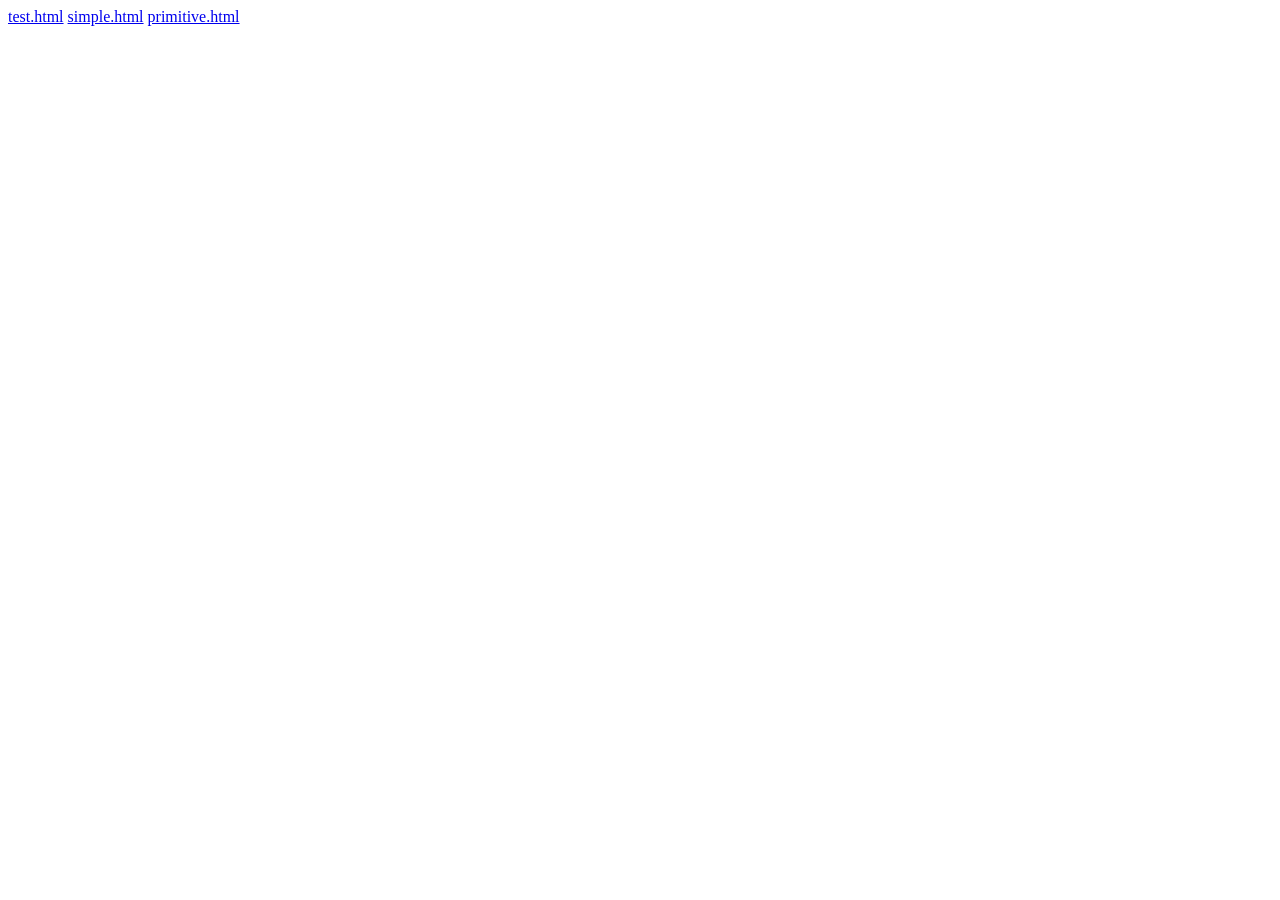
<file: client/index.html>
<html>
  <head>
    <title>SmartClient Example</title>
  </head>
  <body>
    <a href="./test.html">test.html</a>
    <a href="./simple.html">simple.html</a>
    <a href="./primitive.html">primitive.html</a>
  </body>
</html>
</file>
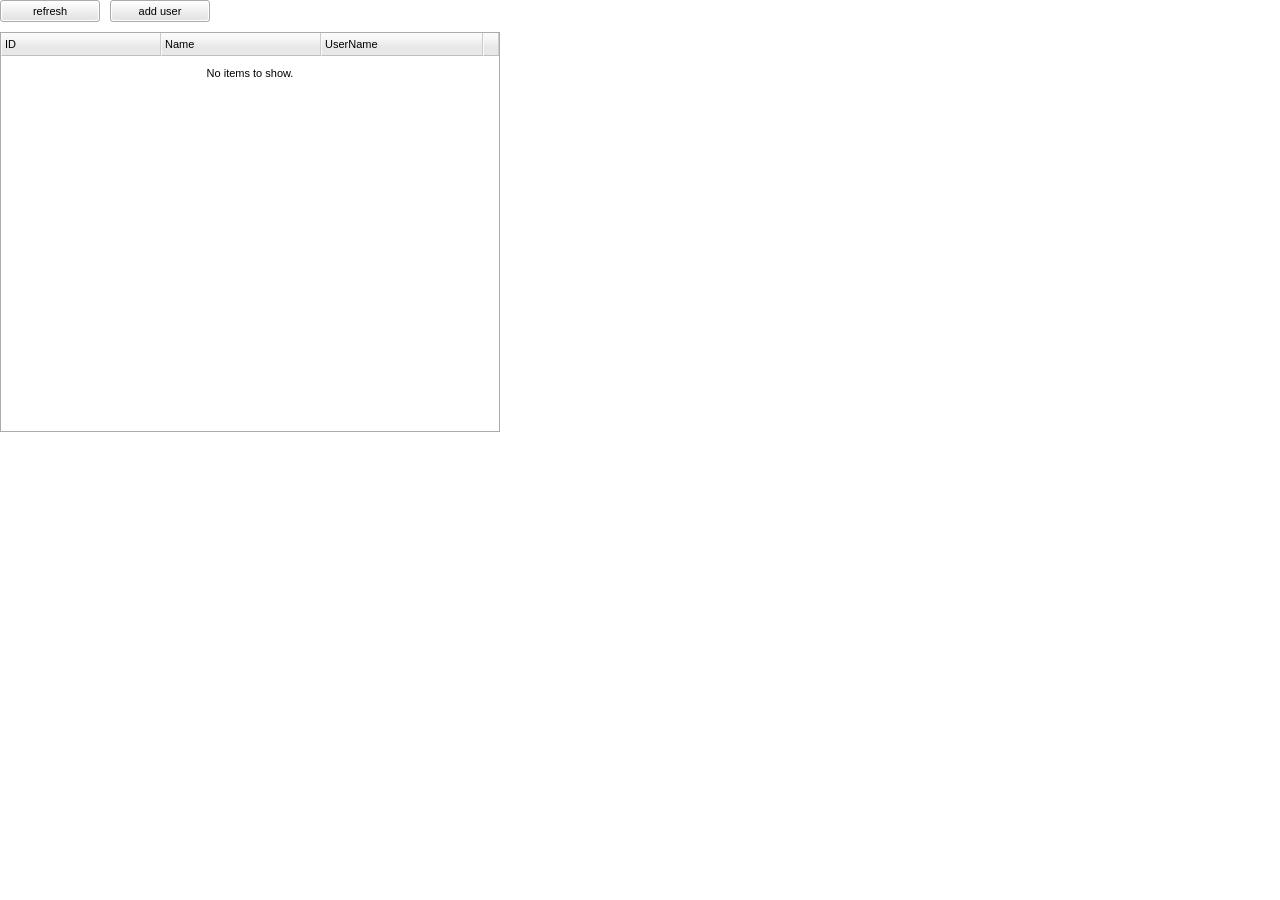
<file: primitive.html>
<html>
  <head>
    <script>var isomorphicDir = "./isomorphic/";</script>
    <script src="./isomorphic/system/modules/ISC_Core.js"></script>
    <script src="./isomorphic/system/modules/ISC_Foundation.js"></script>
    <script src="./isomorphic/system/modules/ISC_Containers.js"></script>
    <script src="./isomorphic/system/modules/ISC_Grids.js"></script>
    <script src="./isomorphic/system/modules/ISC_Forms.js"></script>
    <script src="./isomorphic/system/modules/ISC_DataBinding.js"></script>
    <script src="./isomorphic/skins/Enterprise/load_skin.js"></script>
  </head>
  <body>
    <script src="primitive.js"></script>
  </body>
</html>
</file>
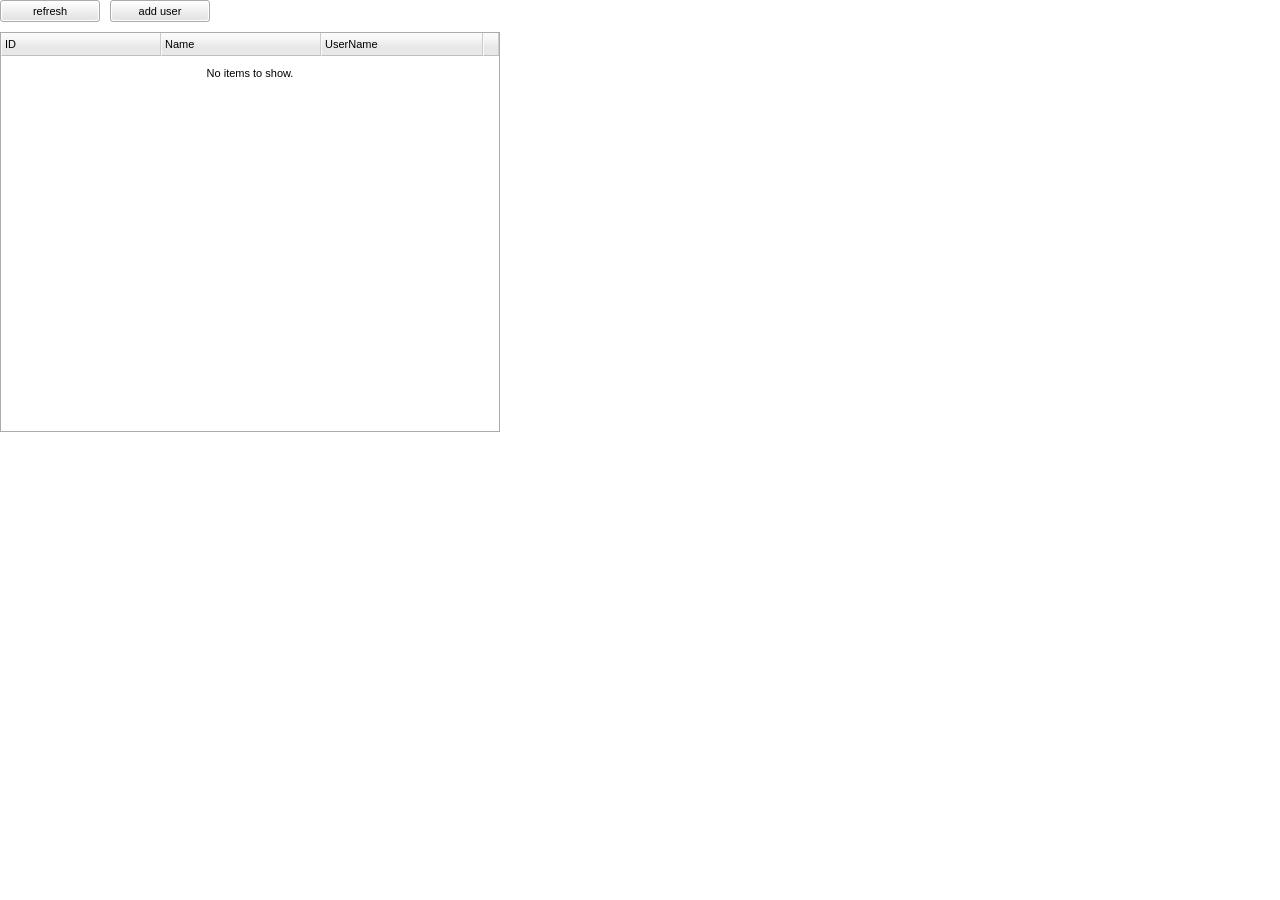
<file: simple.html>
<html>
  <head>
    <script>var isomorphicDir = "./isomorphic/";</script>
    <script src="./isomorphic/system/modules/ISC_Core.js"></script>
    <script src="./isomorphic/system/modules/ISC_Foundation.js"></script>
    <script src="./isomorphic/system/modules/ISC_Containers.js"></script>
    <script src="./isomorphic/system/modules/ISC_Grids.js"></script>
    <script src="./isomorphic/system/modules/ISC_Forms.js"></script>
    <script src="./isomorphic/system/modules/ISC_DataBinding.js"></script>
    <script src="./isomorphic/skins/Enterprise/load_skin.js"></script>
  </head>
  <body>
    <script src="simple.js"></script>
  </body>
</html>
</file>
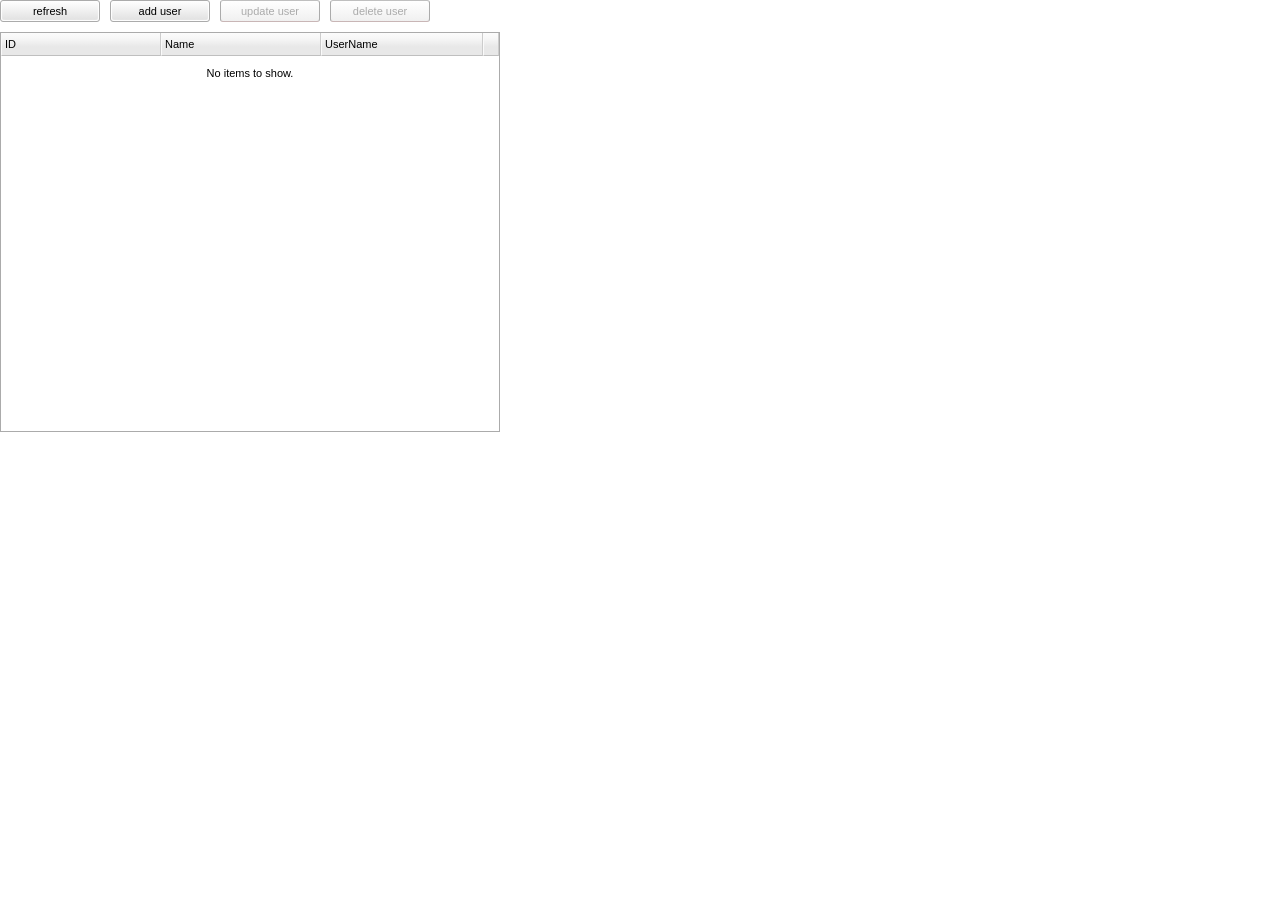
<file: client/primitive.html>
<html>
  <head>
    <script>var isomorphicDir = "./isomorphic/";</script>
    <script src="./isomorphic/system/modules/ISC_Core.js"></script>


    <script src="./isomorphic/system/modules/ISC_Foundation.js"></script>
    <script src="./isomorphic/system/modules/ISC_Containers.js"></script>

    <script src="./isomorphic/system/modules/ISC_Forms.js"></script>

    <script src="./isomorphic/system/modules/ISC_Grids.js"></script>
    <script src="./isomorphic/system/modules/ISC_DataBinding.js"></script>

    <script src="./isomorphic/skins/Enterprise/load_skin.js"></script>

    <script src="./primitive/config.js"></script>
    <script data-main="main" src="lib/require.js"></script>
  </head>
  <body>
  </body>
</html>
</file>
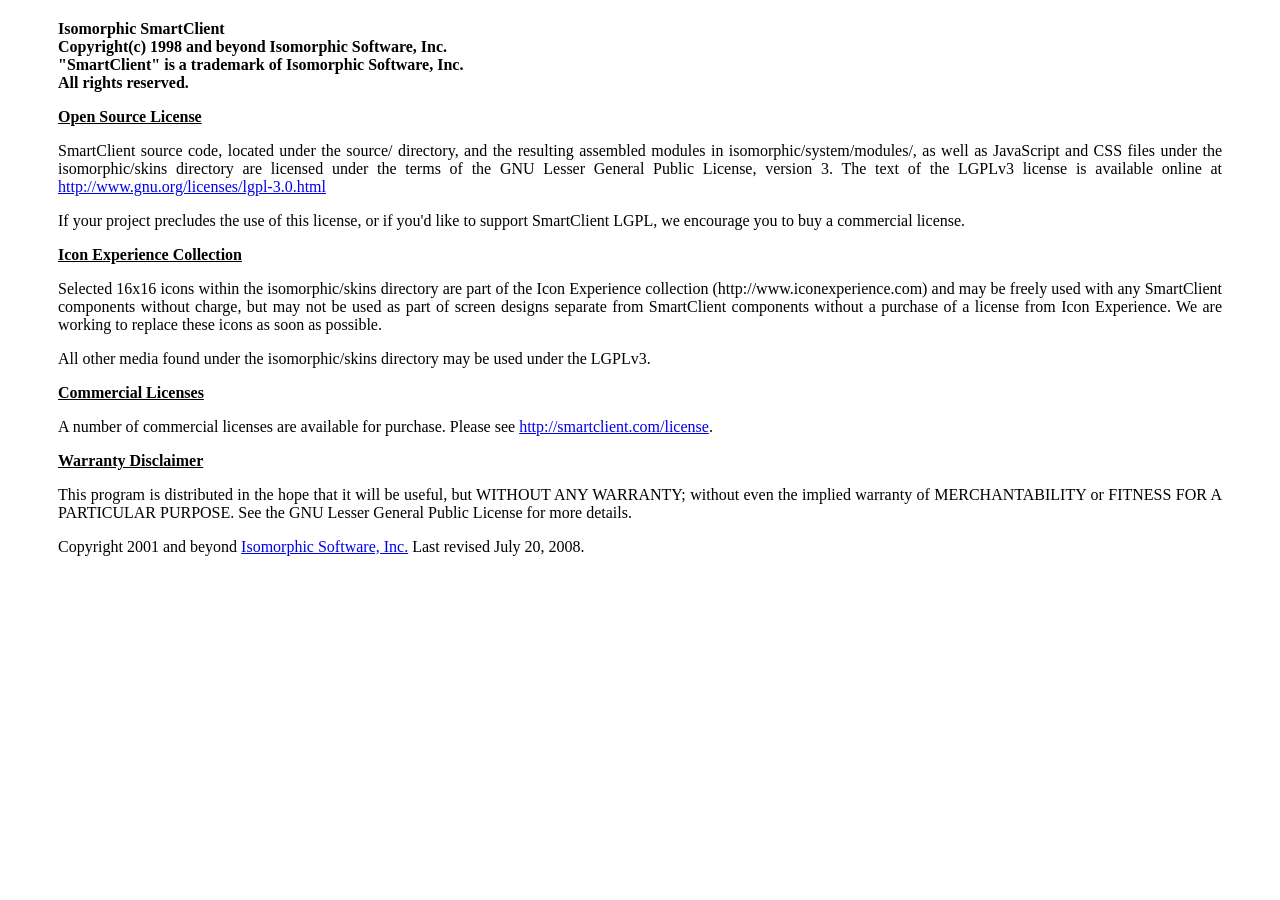
<file: isomorphic/system/license.html>
<html><head><title>
        Isomorphic Software, Inc. - License
</title><style>
.pageHeader                     {font-family:Verdana; font-size:1.3em; font-weight:bold;}
</style></head><body bgcolor='white'><div style="margin:20px 50px 0px 50px" align="justify">
<p><b>
Isomorphic SmartClient<br>
Copyright(c) 1998 and beyond Isomorphic Software, Inc.<br>
"SmartClient" is a trademark of Isomorphic Software, Inc.<br>
All rights reserved.
</b><p>
<u><b>Open Source License</b></u>
<p>
SmartClient source code, located under the source/ directory, and the resulting assembled modules in
isomorphic/system/modules/, as well as JavaScript and CSS files under the isomorphic/skins
directory are licensed under the terms of the GNU Lesser General Public
License, version 3.  The text of the LGPLv3 license is available online at
<a href='http://www.gnu.org/licenses/lgpl-3.0.html'>http://www.gnu.org/licenses/lgpl-3.0.html</a>
<p>
If your project precludes the use of this license, or if you'd like to support SmartClient LGPL, we
encourage you to buy a commercial license.
<p>
<u><b>Icon Experience Collection</b></u>
<p>
Selected 16x16 icons within the isomorphic/skins directory are part of the Icon Experience
collection (http://www.iconexperience.com) and may be freely used with any SmartClient
components without charge, but may not be used as part of screen designs separate from
SmartClient components without a purchase of a license from Icon Experience.  We are 
working to replace these icons as soon as possible.
<P>
All other media found under the isomorphic/skins directory may be used under the LGPLv3.
<p>
<u><b>Commercial Licenses</b></u>
<p>
A number of commercial licenses are available for purchase.  Please see
<a href='http://smartclient.com/license'>http://smartclient.com/license</a>.
<p>
<u><b>Warranty Disclaimer</b></u>
<p>
    This program is distributed in the hope that it will be useful,
    but WITHOUT ANY WARRANTY; without even the implied warranty of
    MERCHANTABILITY or FITNESS FOR A PARTICULAR PURPOSE.  See the
    GNU Lesser General Public License for more details.
<p>
Copyright 2001 and beyond <a href="http://www.isomorphic.com">Isomorphic Software, Inc.</a>
Last revised July 20, 2008.
</div></body></html>
</file>
